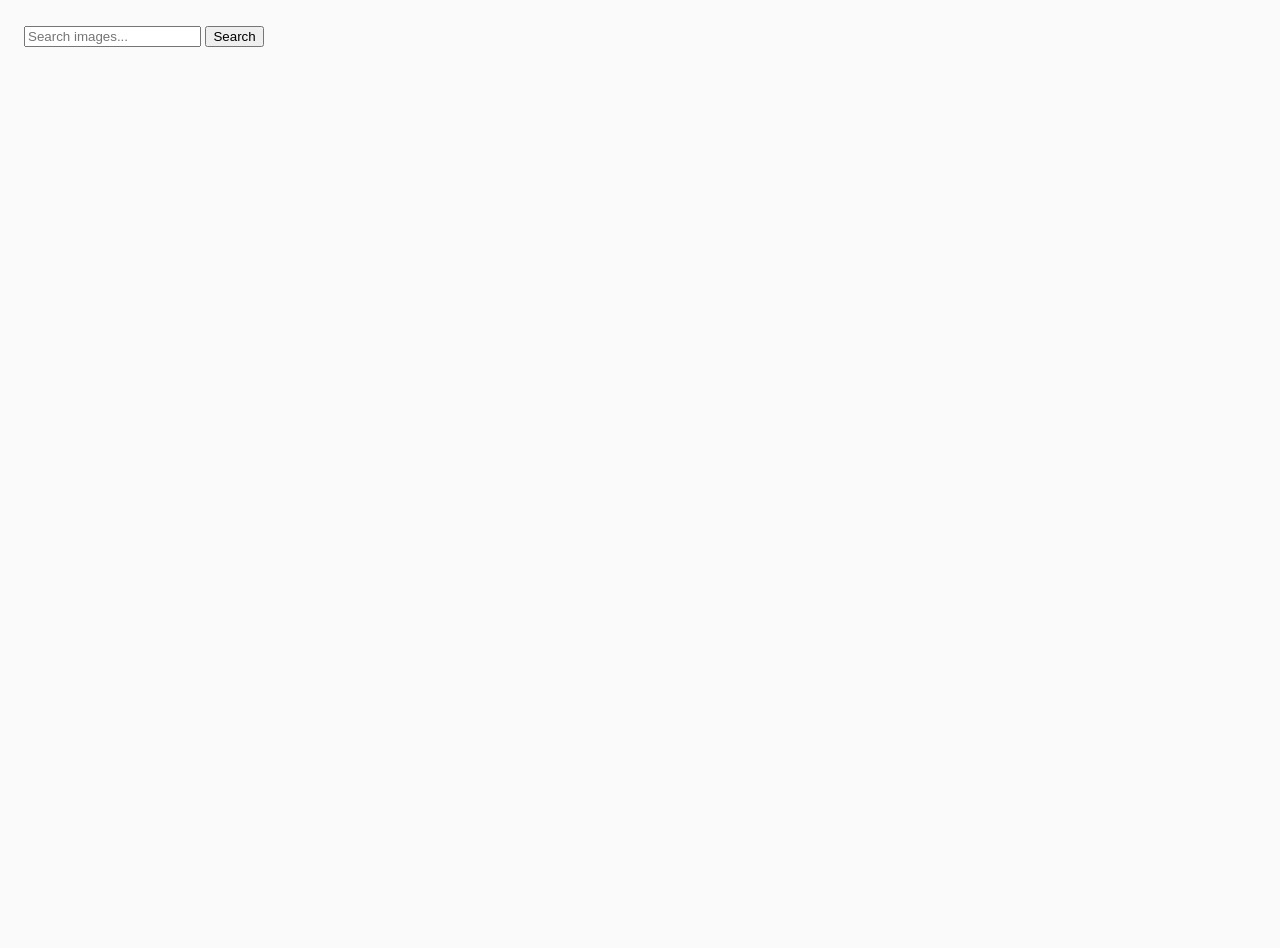
<file: src/index.html>
<!doctype html>
<html lang="en">
  <head>
    <meta charset="UTF-8" />
    <link rel="icon" type="image/svg+xml" href="/favicon.svg" />
    <meta name="viewport" content="width=device-width, initial-scale=1.0" />
    <title>Vanilla App Template</title>
    <link rel="stylesheet" href="./css/styles.css" />
  </head>
  <body>
    <form class="form">
      <input
        type="text"
        name="searchQuery"
        autocomplete="off"
        placeholder="Search images..."
      />
      <button type="submit">Search</button>
    </form>

    <ul class="gallery"></ul>

    <div class="loader hidden">Loading images, please wait...</div>
    <button type="button" class="load-more-btn hidden">Load more</button>

    <script type="module" src="./main.js"></script>
  </body>
</html>
</file>
<file: src/css/styles.css>
/**
  |============================
  | include css partials with
  | default @import url()
  |============================
*/
/* Common styles */
@import url('./reset.css');
@import url('./base.css');
@import url('./container.css');
@import url('./animations.css');

/* Sections style */
@import url('./header.css');
@import url('./vite-promo.css');
@import url('./badges.css');
@import url('./back-link.css');
@import url('./footer.css');

.hidden {
  display: none !important;
}

body {
  font-family: 'Montserrat', sans-serif;
  background-color: #fafafa;
  color: #2e2f42;
  margin: 0;
  padding: 24px;
}

ul {
  list-style: none;
  padding: 0;
  margin: 0;
}

img {
  display: block;
  max-width: 100%;
  height: auto;
}

.search-form {
  display: flex;
  justify-content: center;
  gap: 8px;
  margin-bottom: 32px;
}

.search-form input {
  width: 272px;
  height: 40px;
  padding: 8px 16px;
  border: 1px solid #808080;
  border-radius: 4px;
  font-size: 16px;
  outline: none;
  transition: border-color 250ms cubic-bezier(0.4, 0, 0.2, 1);
}

.search-form input:hover {
  border-color: #000000;
}

.search-form input:focus {
  border-color: #4e75ff;
}

.search-form button,
.load-more-btn {
  font-family: inherit;
  font-weight: 500;
  font-size: 16px;
  line-height: 1.5;
  letter-spacing: 0.04em;
  color: #ffffff;
  background-color: #4e75ff;
  border: none;
  border-radius: 4px;
  cursor: pointer;
  transition: background-color 250ms cubic-bezier(0.4, 0, 0.2, 1);
}

.search-form button {
  padding: 8px 20px;
}

.search-form button:hover,
.load-more-btn:hover {
  background-color: #6c8cff;
}

.gallery {
  display: grid;
  grid-template-columns: repeat(3, 1fr);
  gap: 24px;
  max-width: 1128px;
  margin: 0 auto 32px auto;
}

.gallery-item {
  border: 1px solid #808080;
  background: #ffffff;
  overflow: hidden;
  display: flex;
  flex-direction: column;
}

.gallery-link {
  display: block;
  cursor: zoom-in;
  height: 200px;
}

.gallery-image {
  width: 100%;
  height: 100%;
  object-fit: cover;
}

.info {
  display: flex;
  justify-content: space-around;
  align-items: center;
  padding: 4px 0;
  border-top: 1px solid #808080;
}

.info-item {
  display: flex;
  flex-direction: column;
  align-items: center;
  margin: 0;
  font-size: 12px;
  line-height: 1.33;
  letter-spacing: 0.04em;
}

.info-item b {
  font-weight: 600;
  color: #2e2f42;
}

.info-item span {
  color: #2e2f42;
}

.load-more-btn {
  display: block;
  margin: 0 auto;
  padding: 8px 16px;
  min-width: 150px;
}

.loader {
  text-align: center;
  font-size: 16px;
  color: #2e2f42;
  margin: 20px auto;
}

.hidden {
  display: none !important;
}
</file>
